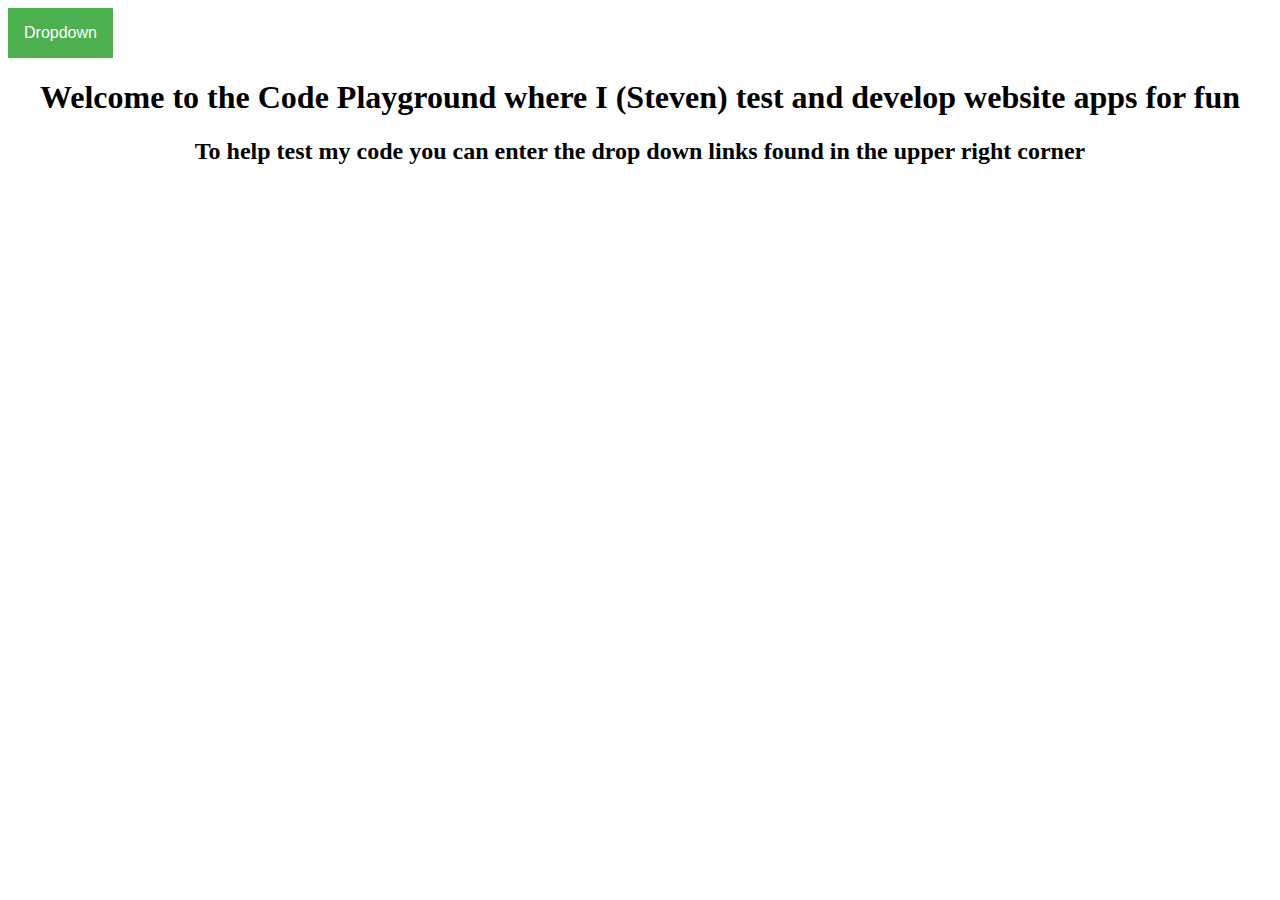
<file: index.html>
<!DOCTYPE html>
<html>
  <head>
    <meta charset="utf-8">
    <title>Intro to Javascript</title>
    <script src ="logic.js"></script>
    <link rel="stylesheet" type="text/css" href="style.css">
</head>
 
    
    
    
  <body>
<div class="dropdown">
  <button onclick="myFunction()" class="dropbtn">Dropdown</button>
  <div id="myDropdown" class="dropdown-content">
    <a id = "test" href="Encrypt_And_Decrypt.html">Encrypt and Decrypt</a>
    <a href="#">Link 2</a>
    <a href="#">Link 3</a>
  </div>
</div>
     
      
   <h1 id="h1test">Welcome to the Code Playground where I (Steven) test and develop website apps for fun</h1>
      <h2 id="h2test">To help test my code you can enter the drop down links found in the upper right corner</h2>
      
  </body>
</html>
</file>
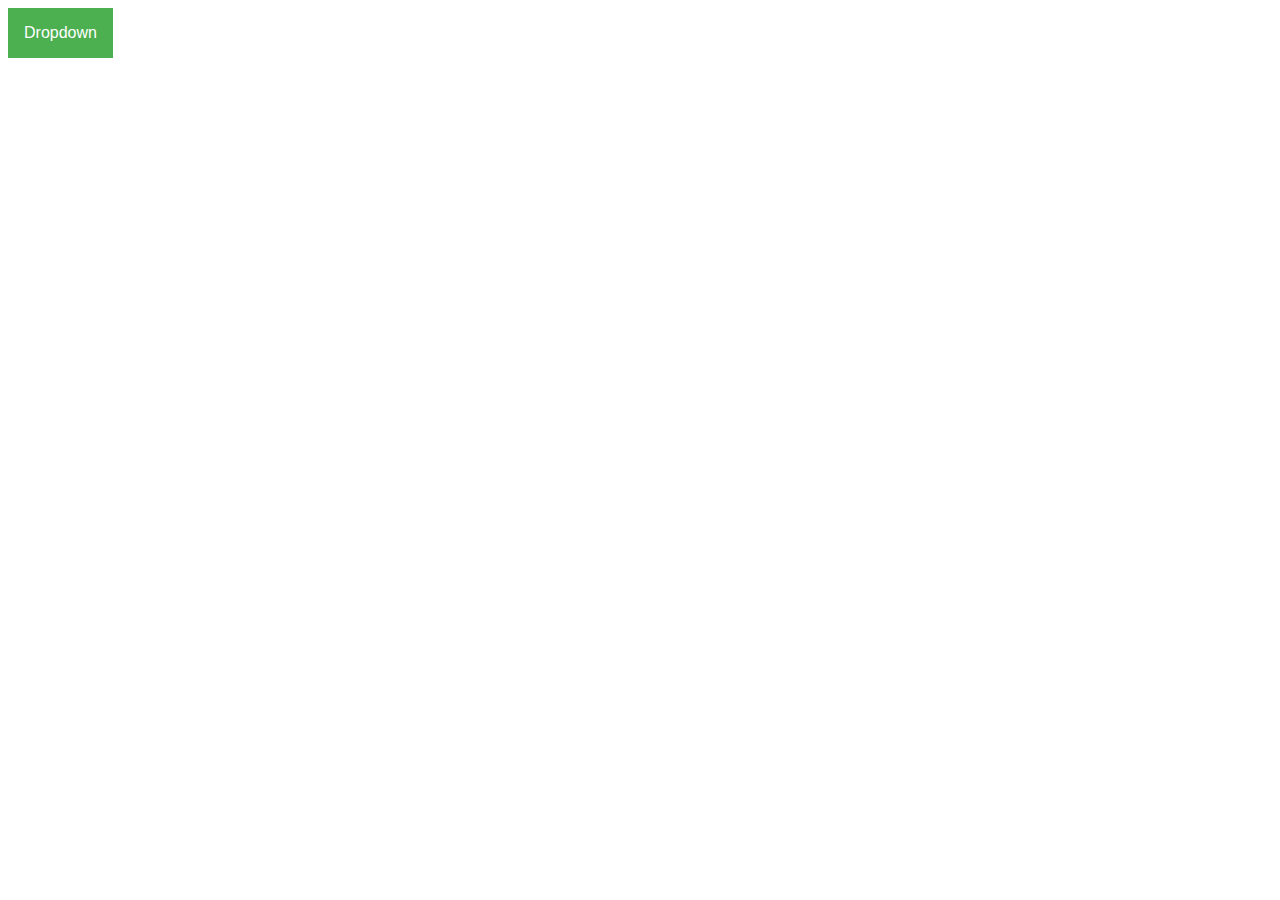
<file: main.html>
<!DOCTYPE html>
<html>
  <head>
    <meta charset="utf-8">
    <title>Intro to Javascript</title>
    <script src ="logic.js"></script>
    <link rel="stylesheet" type="text/css" href="style.css">
</head>
 
    
    
    
  <body>
<div class="dropdown">
  <button onclick="myFunction()" class="dropbtn">Dropdown</button>
  <div id="myDropdown" class="dropdown-content">
    <a href="#">Link 1</a>
    <a href="#">Link 2</a>
    <a href="#">Link 3</a>
  </div>
</div>
     
      
   
  </body>
</html>
</file>
<file: style.css>
/* Dropdown Button */
.dropbtn {
    background-color: #4CAF50;
    color: white;
    padding: 16px;
    font-size: 16px;
    border: none;
    cursor: pointer;
}

/* Dropdown button on hover & focus */
.dropbtn:hover, .dropbtn:focus {
    background-color: #3e8e41;
}

/* The container <div> - needed to position the dropdown content */
.dropdown {
    position: relative;
    display: inline-block;
}

/* Dropdown Content (Hidden by Default) */
.dropdown-content {
    display: none;
    position: absolute;
    background-color: #f9f9f9;
    min-width: 160px;
    box-shadow: 0px 8px 16px 0px rgba(0,0,0,0.2);
    z-index: 1;
}

/* Links inside the dropdown */
.dropdown-content a {
    color: black;
    padding: 12px 16px;
    text-decoration: none;
    display: block;
}

/* Change color of dropdown links on hover */
.dropdown-content a:hover {background-color: #f1f1f1}

/* Show the dropdown menu (use JS to add this class to the .dropdown-content container when the user clicks on the dropdown button) */
.show {display:block;}
a {
    text-align: center;
}

 {
    
}

#h1test {
    text-align: center;
}

#h2test {
    text-align: center;
}

#encryptText {
position: fixed;
  top: 60%;
  left: 50%;
  
  transform: translate(-50%, -50%);
}

#output {
   position: fixed;
  top: 40%;
  left: 50%;
 right: auto;
  transform: translate(-50%, -50%);
}

input {
    text-align: center;
}

#encryptButton {
position: fixed;
top: 50%;
left: 50%;
right: auto;
transform: translate(-50%, -50%);
width: 100px;
    
}
</file>
